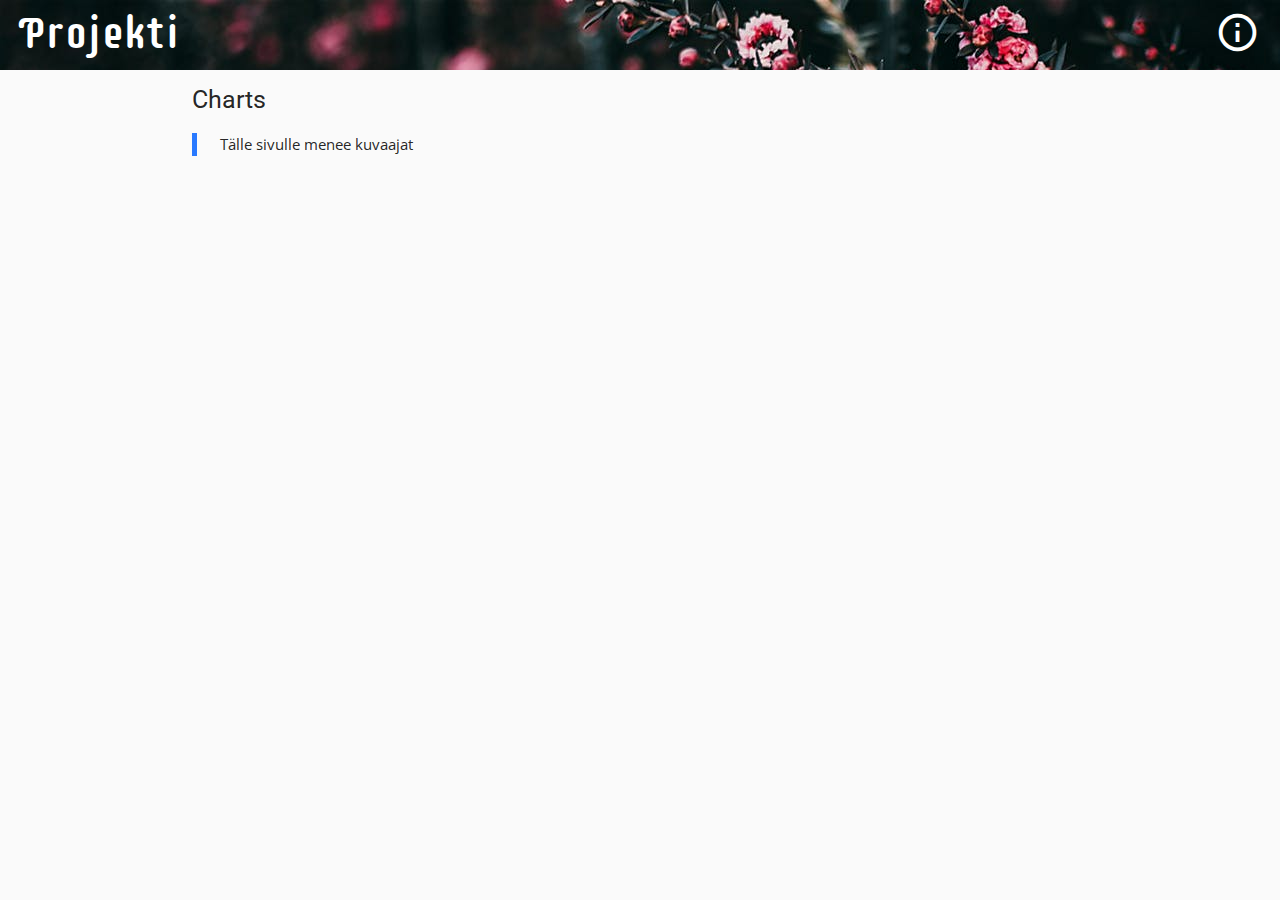
<file: charts.html>
<!doctype html>
<html>

<head>
    <meta charset="utf-8">
    <title>Projekti</title>

    <link rel="stylesheet" href="css/main.css">
    <link rel="stylesheet" href="https://cdnjs.cloudflare.com/ajax/libs/materialize/1.0.0/css/materialize.min.css">
    <link href="https://fonts.googleapis.com/css?family=Open+Sans:400,600|Roboto|Supermercado+One" rel="stylesheet">
    <link href="https://fonts.googleapis.com/icon?family=Material+Icons" rel="stylesheet">


    <script src="js/main.js"></script>
    <script src="https://cdnjs.cloudflare.com/ajax/libs/materialize/1.0.0/js/materialize.min.js"></script>
</head>

<body>
<header class="lataa-header">
    <a href="info.html" class="brand-logo white-text right info2"><i class="material-icons info">info_outline</i></a>
    <a href="index.html" class="brand-logo projekti-lataa left white-text">Projekti</a>
</header>
<main>
    <div class="container">
        <h5 class="header-font">
            Charts
        </h5>
        <blockquote class="bq-color">Tälle sivulle menee kuvaajat</blockquote>
    </div>
</main>

</body>

</html>
</file>
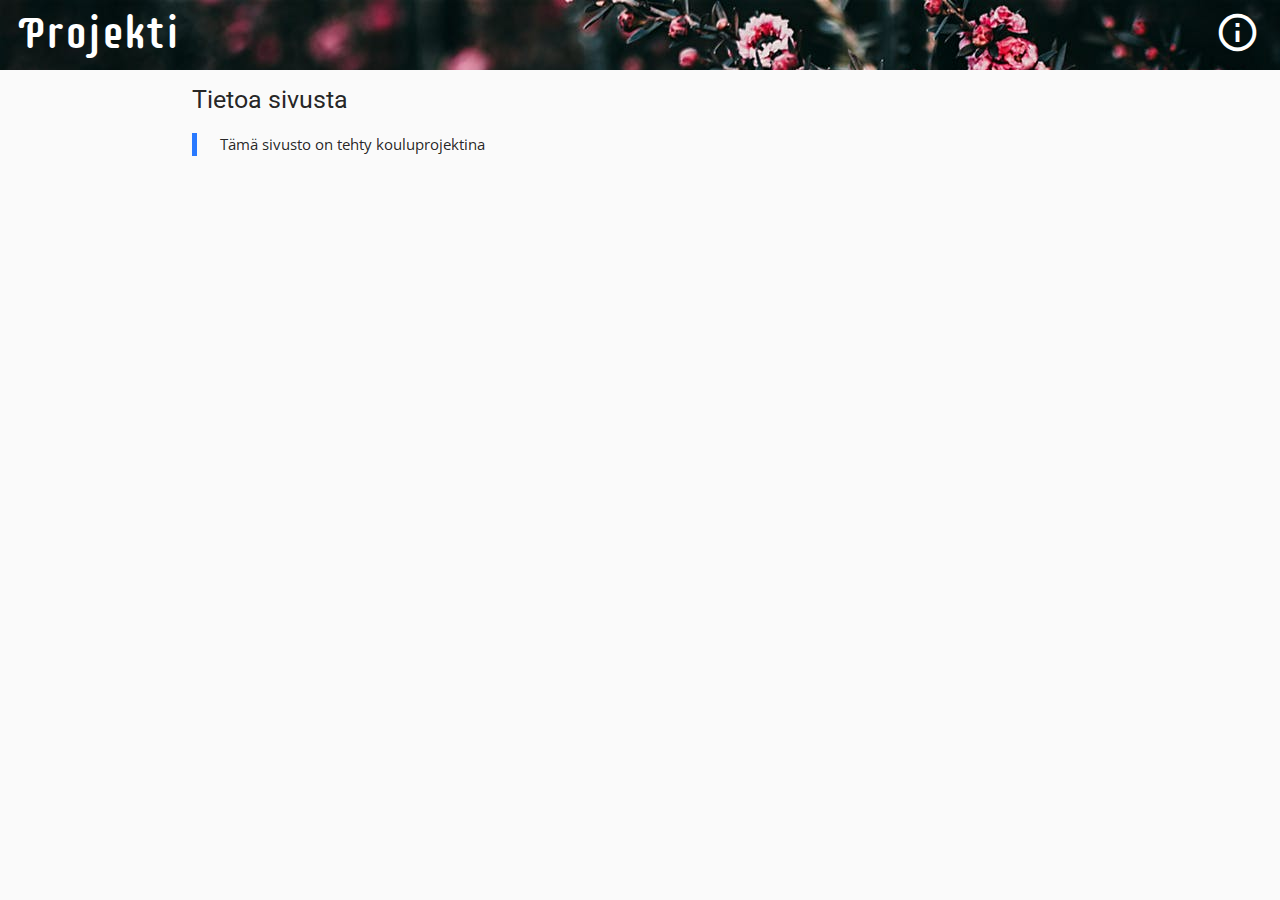
<file: info.html>
<!doctype html>
<html>

<head>
    <meta charset="utf-8">
    <title>Projekti</title>

    <link rel="stylesheet" href="css/main.css">
    <link rel="stylesheet" href="https://cdnjs.cloudflare.com/ajax/libs/materialize/1.0.0/css/materialize.min.css">
    <link href="https://fonts.googleapis.com/css?family=Open+Sans:400,600|Roboto|Supermercado+One" rel="stylesheet">
    <link href="https://fonts.googleapis.com/icon?family=Material+Icons" rel="stylesheet">


    <script src="js/main.js"></script>
    <script src="https://cdnjs.cloudflare.com/ajax/libs/materialize/1.0.0/js/materialize.min.js"></script>
</head>

<body>
<header class="lataa-header">
    <a href="info.html" class="brand-logo white-text right info2"><i class="material-icons info">info_outline</i></a>
    <a href="index.html" class="brand-logo projekti-lataa left white-text">Projekti</a>
</header>
<main>
    <div class="container">
        <h5 class="header-font">
            Tietoa sivusta
        </h5>
        <blockquote class="bq-color">Tämä sivusto on tehty kouluprojektina</blockquote>
    </div>
</main>

</body>

</html>
</file>
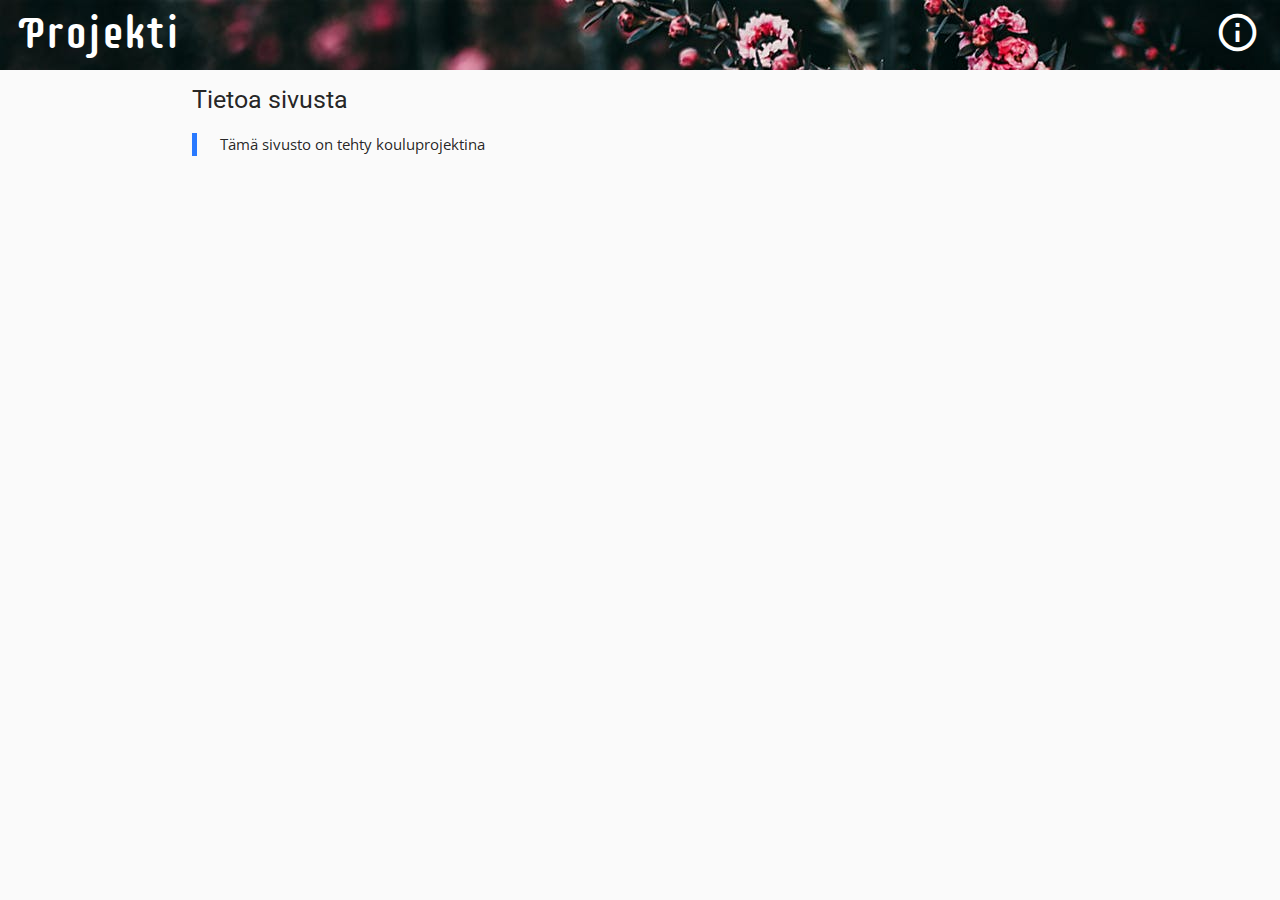
<file: info2.html>
<!doctype html>
<html>

<head>
    <meta charset="utf-8">
    <title>Projekti</title>

    <link rel="stylesheet" href="css/main.css">
    <link rel="stylesheet" href="https://cdnjs.cloudflare.com/ajax/libs/materialize/1.0.0/css/materialize.min.css">
    <link href="https://fonts.googleapis.com/css?family=Open+Sans:400,600|Roboto|Supermercado+One" rel="stylesheet">
    <link href="https://fonts.googleapis.com/icon?family=Material+Icons" rel="stylesheet">


    <script src="js/main.js"></script>
    <script src="https://cdnjs.cloudflare.com/ajax/libs/materialize/1.0.0/js/materialize.min.js"></script>
</head>

<body>
<header class="lataa-header">
    <a href="info2.html" class="brand-logo white-text right info2"><i class="material-icons info">info_outline</i></a>
    <a href="index2.html" class="brand-logo projekti-lataa left white-text">Projekti</a>
</header>
<main>
    <div class="container">
        <h5 class="header-font">
            Tietoa sivusta
        </h5>
        <blockquote class="bq-color">Tämä sivusto on tehty kouluprojektina</blockquote>
    </div>
</main>

</body>

</html>
</file>
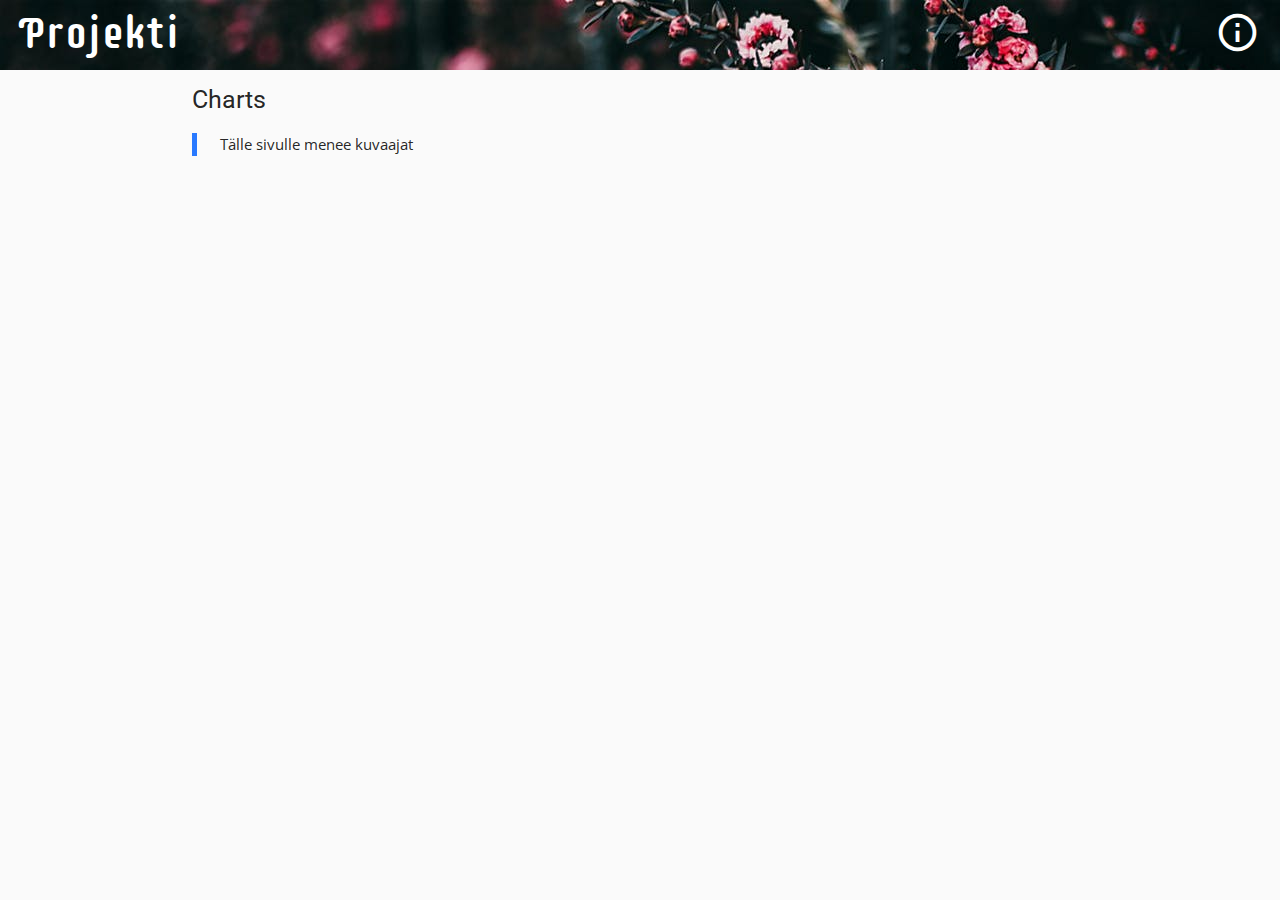
<file: old version/charts.html>
<!doctype html>
<html>

<head>
    <meta charset="utf-8">
    <title>Projekti</title>

    <link rel="stylesheet" href="../css/main.css">
    <link rel="stylesheet" href="https://cdnjs.cloudflare.com/ajax/libs/materialize/1.0.0/css/materialize.min.css">
    <link href="https://fonts.googleapis.com/css?family=Open+Sans:400,600|Roboto|Supermercado+One" rel="stylesheet">
    <link href="https://fonts.googleapis.com/icon?family=Material+Icons" rel="stylesheet">


    <script src="../js/main.js"></script>
    <script src="https://cdnjs.cloudflare.com/ajax/libs/materialize/1.0.0/js/materialize.min.js"></script>
</head>

<body>
<header class="lataa-header">
    <a href="info2.html" class="brand-logo white-text right info2"><i class="material-icons info">info_outline</i></a>
    <a href="../index.html" class="brand-logo projekti-lataa left white-text">Projekti</a>
</header>
<main>
    <div class="container">
        <h5 class="header-font">
            Charts
        </h5>
        <blockquote class="bq-color">Tälle sivulle menee kuvaajat</blockquote>
    </div>
</main>

</body>

</html>
</file>
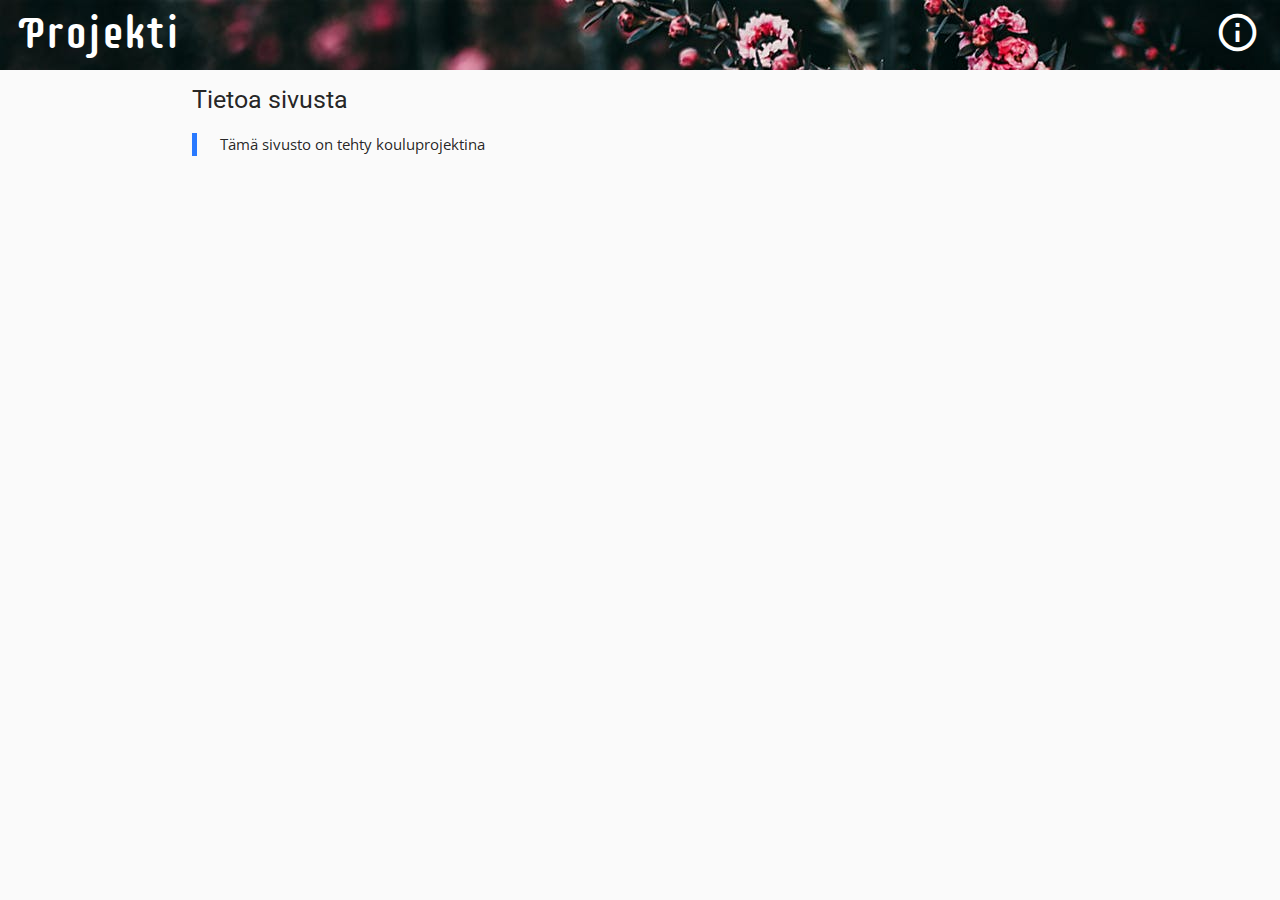
<file: old version/info2.html>
<!doctype html>
<html>

<head>
    <meta charset="utf-8">
    <title>Projekti</title>

    <link rel="stylesheet" href="../css/main.css">
    <link rel="stylesheet" href="https://cdnjs.cloudflare.com/ajax/libs/materialize/1.0.0/css/materialize.min.css">
    <link href="https://fonts.googleapis.com/css?family=Open+Sans:400,600|Roboto|Supermercado+One" rel="stylesheet">
    <link href="https://fonts.googleapis.com/icon?family=Material+Icons" rel="stylesheet">


    <script src="../js/main.js"></script>
    <script src="https://cdnjs.cloudflare.com/ajax/libs/materialize/1.0.0/js/materialize.min.js"></script>
</head>

<body>
<header class="lataa-header">
    <a href="info2.html" class="brand-logo white-text right info2"><i class="material-icons info">info_outline</i></a>
    <a class="brand-logo projekti-lataa left white-text">Projekti</a>
</header>
<main>
    <div class="container">
        <h5 class="header-font">
            Tietoa sivusta
        </h5>
        <blockquote class="bq-color">Tämä sivusto on tehty kouluprojektina</blockquote>
    </div>
</main>

</body>
</html>
</file>
<file: css/main.css>
body {
    background-color: #fafafa;
    font-family: 'Open Sans', sans-serif;
}

.brand-logo {
    font-family: 'Supermercado One', cursive;
    font-size: 300% !important;
}

.projekti:hover {
    cursor: default;
}

i.info {
    font-size: 45px !important;
    margin-top: 10px;
}

i.input-file {
    font-size: 200% !important;
}

.btn {
    padding: 0 10px !important;
}

.header-font {
    font-family: 'Roboto', sans-serif;
}

.normal-font{
    font-family: 'Open Sans', sans-serif;
}

.number {
    font-size: 150% !important;
    font-weight: bold;
}

form {
    width: 50%;
}

#loginForm {
    width: 30%;
}

#tervetuloatxt {
    margin-top: 30px;
}

.waves-effect.waves-blue .waves-ripple {
    /* The alpha value allows the text and background color
    of the button to still show through. */
    background-color: #e3f2fd;
}

.index-header {
    height: 250px;
    background-image: url(../pexels-photo-1182338.jpeg);
}

.lataa-header {
    height: 70px;
    background-image: url(../pexels-photo-1182338.jpeg);
}

.info2 {
    margin-right: 20px;
}

.projekti {
    position: absolute;
    left: 50px;
    top: 85px;
}

.projekti-lataa {
    margin-left: 20px;
}

input.valid[type=text]:not(.browser-default) {
    border-bottom: 1px solid #2979ff !important;
    box-shadow: 0 1px 0 0 #2979ff !important;
}

#txtEmail:focus {
    border-bottom: 1px solid #2979ff !important;
    box-shadow: 0 1px 0 0 #2979ff !important;
}

#txtPassword:focus {
    border-bottom: 1px solid #2979ff !important;
    box-shadow: 0 1px 0 0 #2979ff !important;
}

#txtPassword {
    margin-bottom: 15px;
}

#loginForm {
    margin-top: 30px;
}

.bq-color {
    border-left: 5px solid #2979ff;
}

.switch label input[type=checkbox]:checked+.lever {
    background-color: #bbdefb !important;
}

.switch label input[type=checkbox]:checked+.lever:after {
    background-color: #2979ff !important;
}

.switch label .lever:before {
    background-color: #2196f3 !important;
    opacity: 0.15;
}

#warningText {
    font-size: 75%;
    color: red;
}

#modal2 {
    width: 500px;
}

table {
    border-collapse: unset !important;
}
</file>
